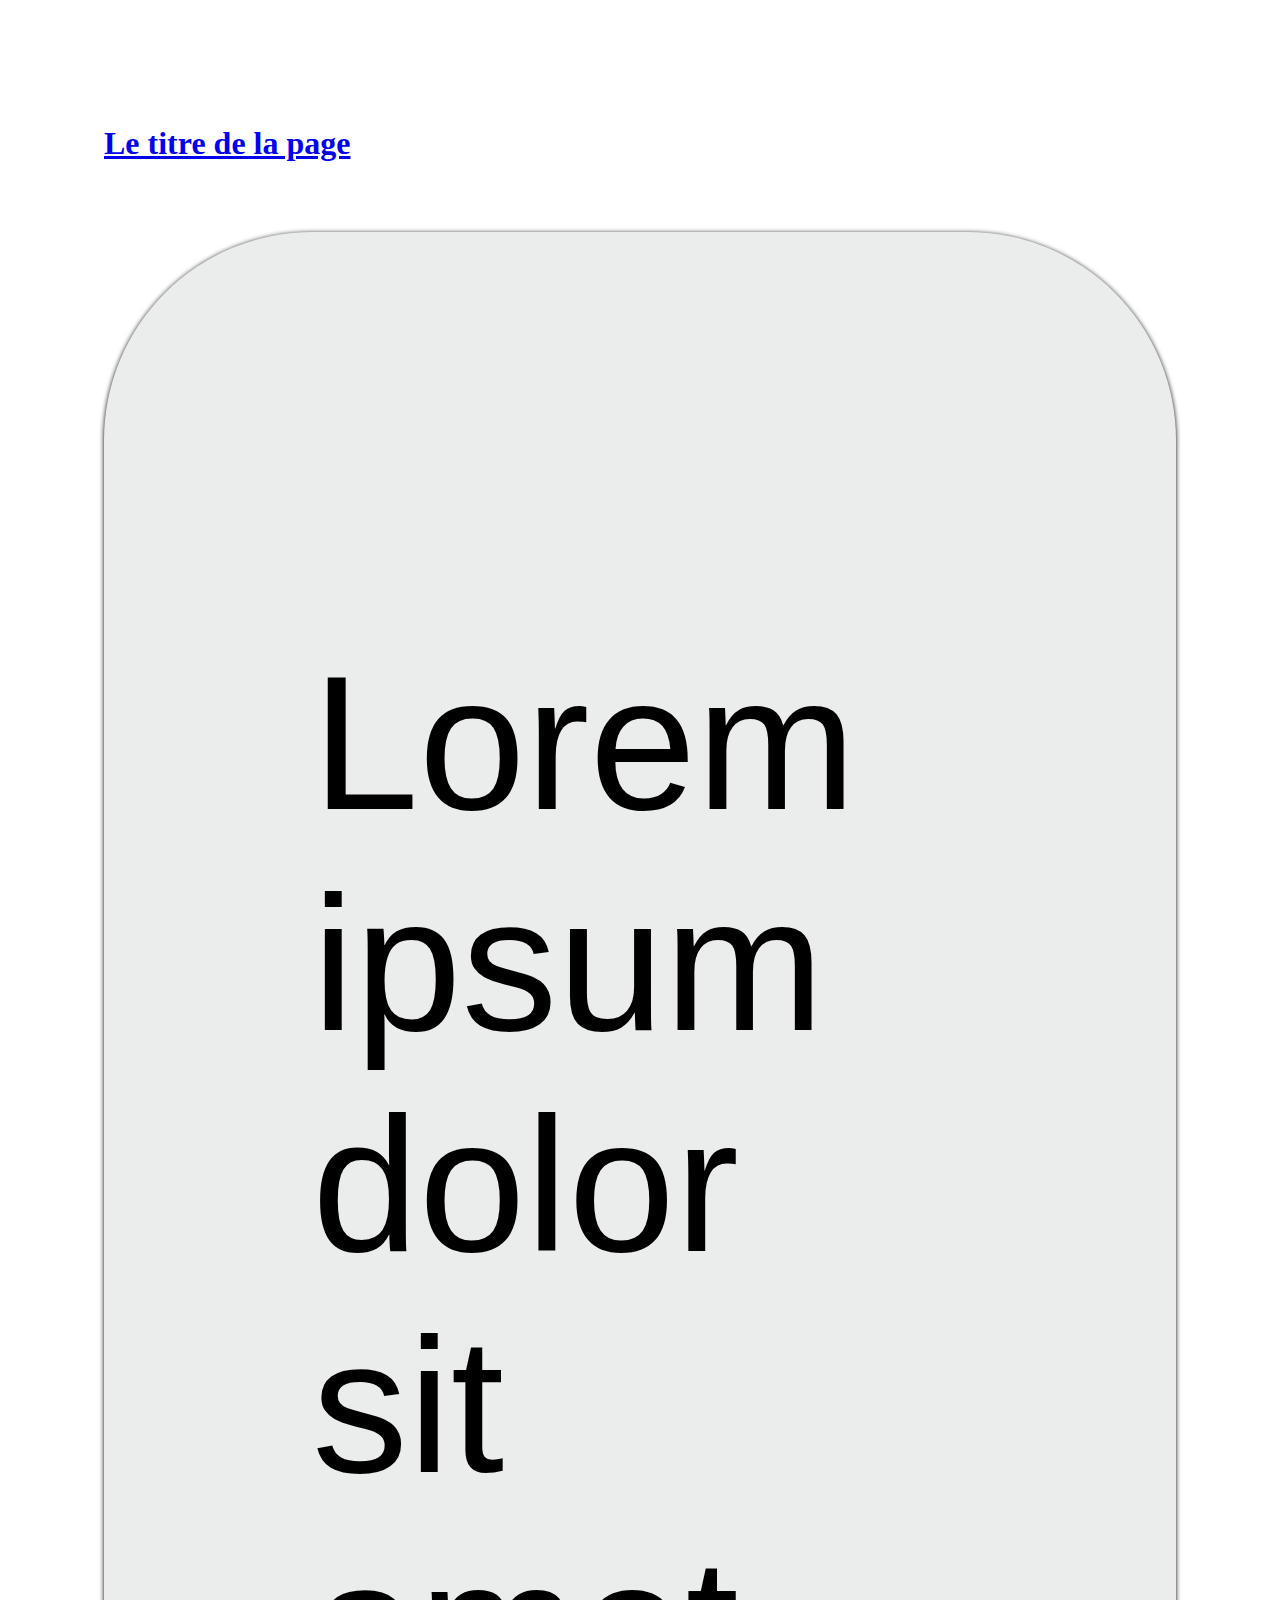
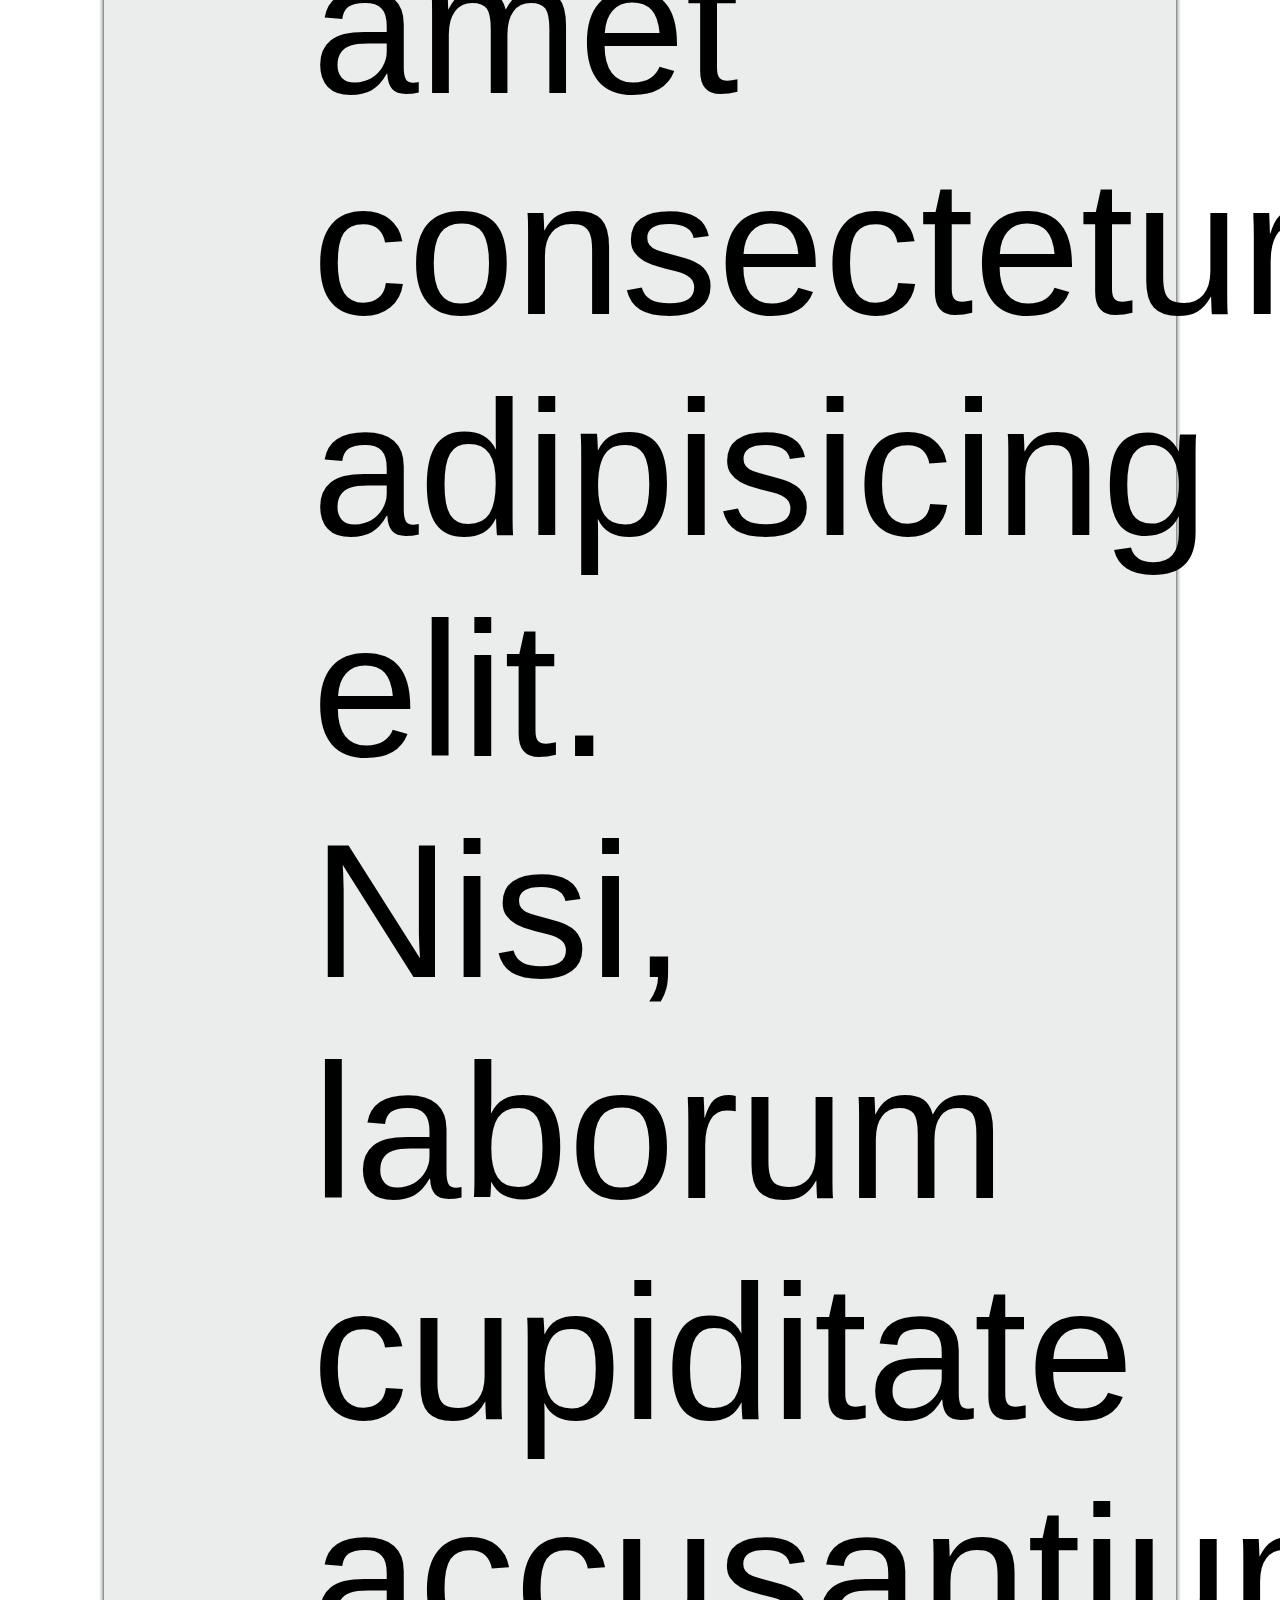
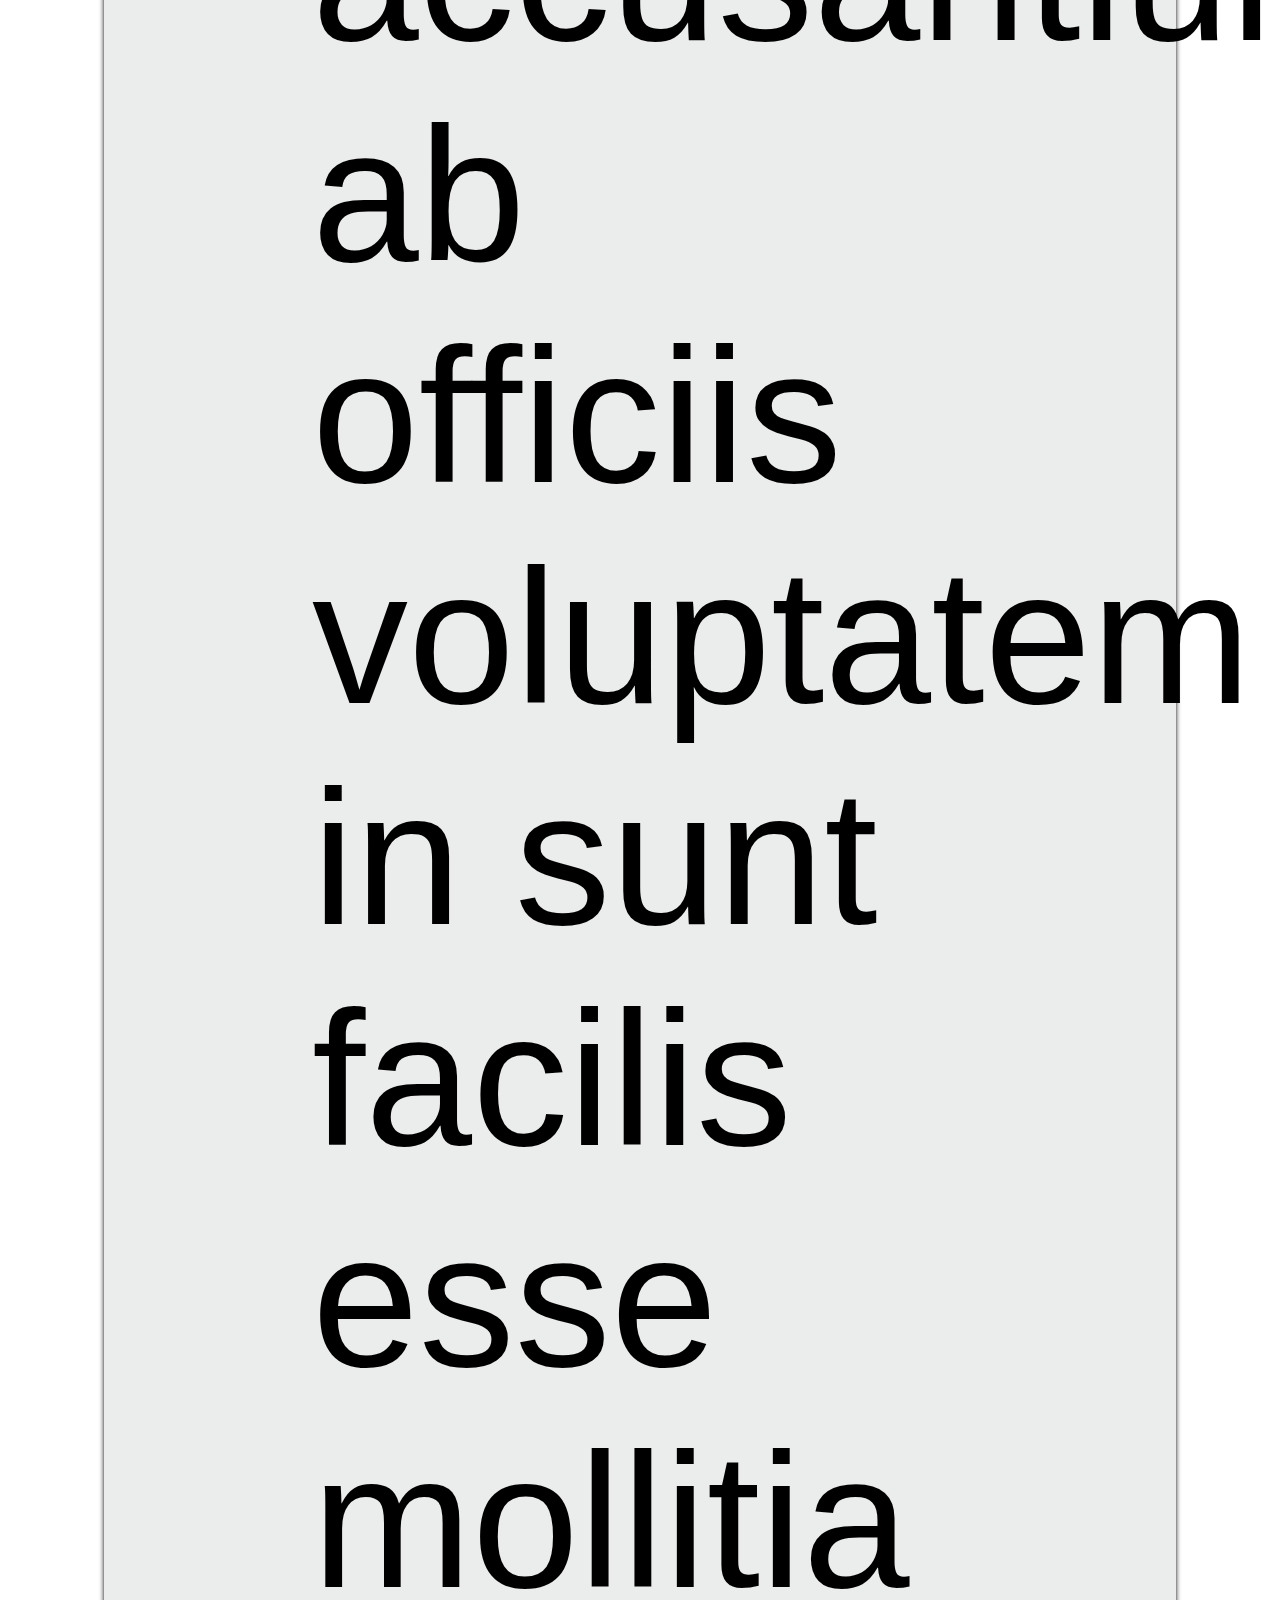
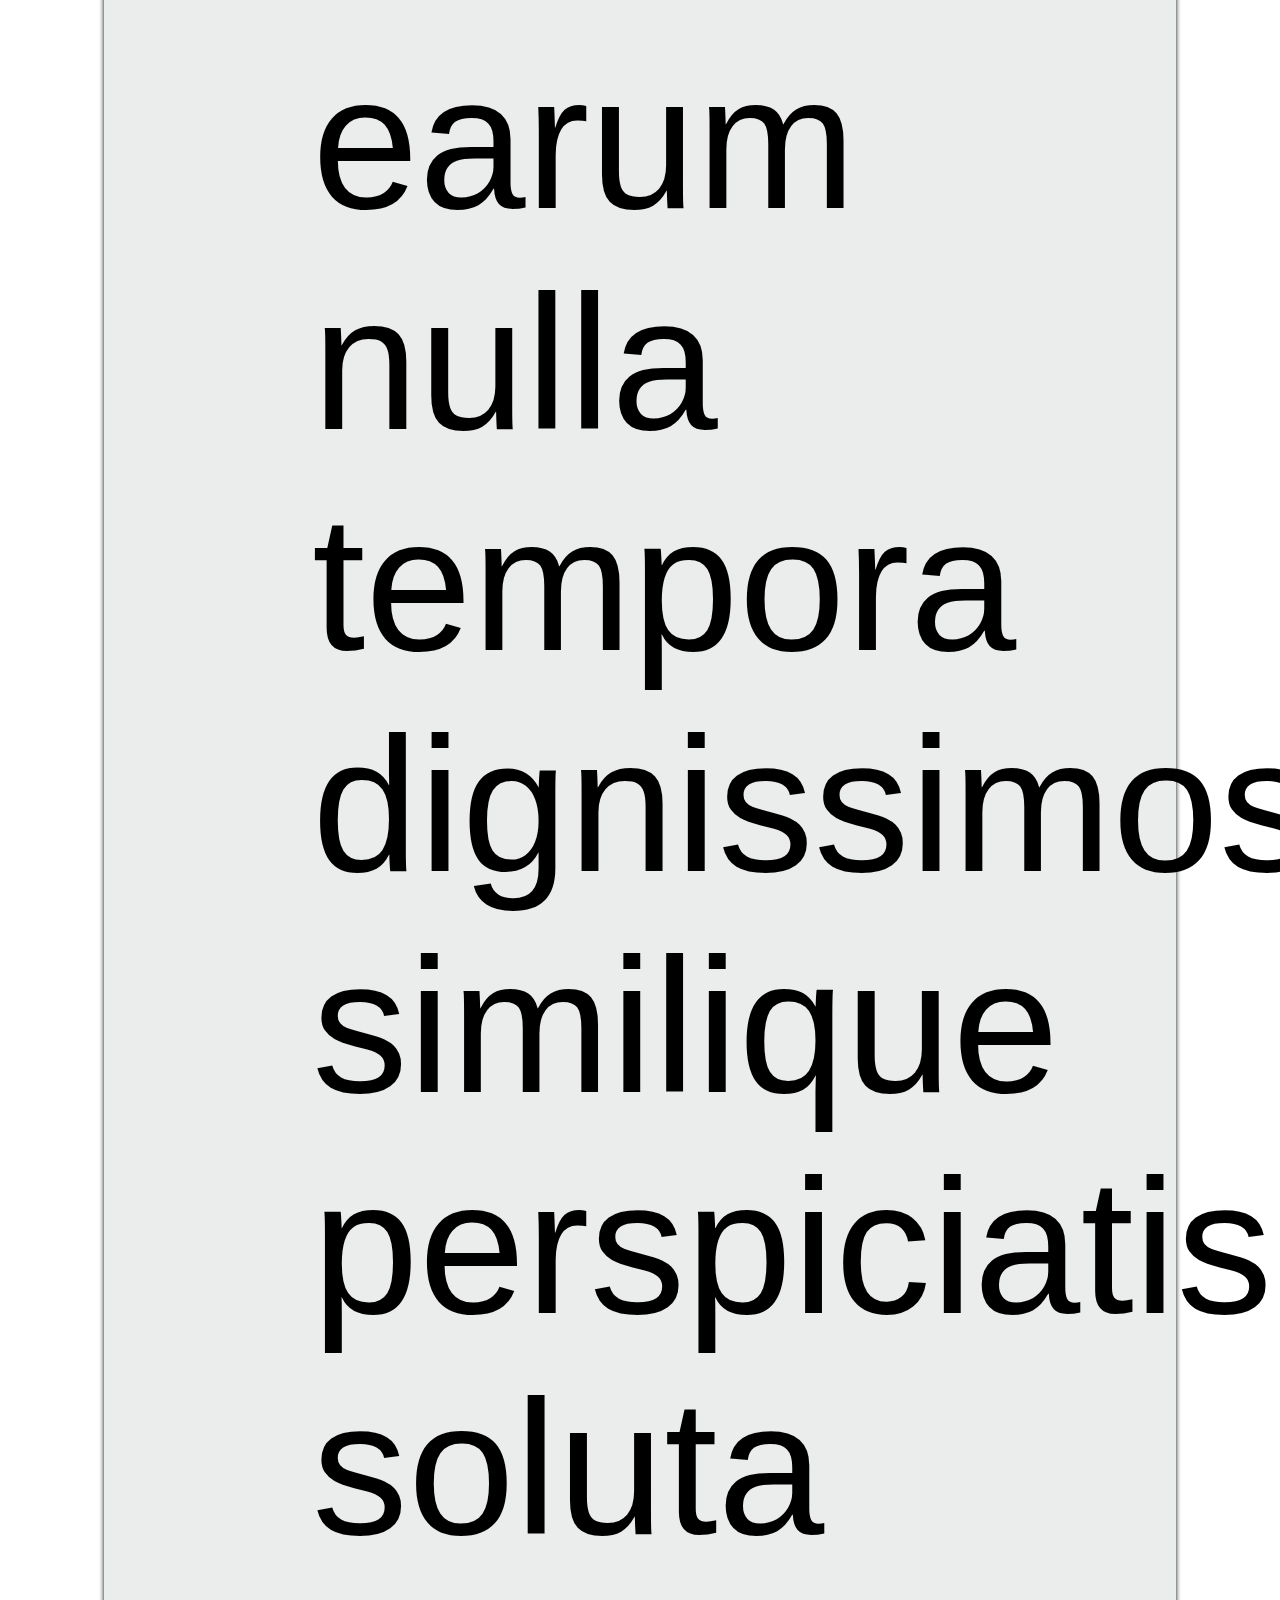
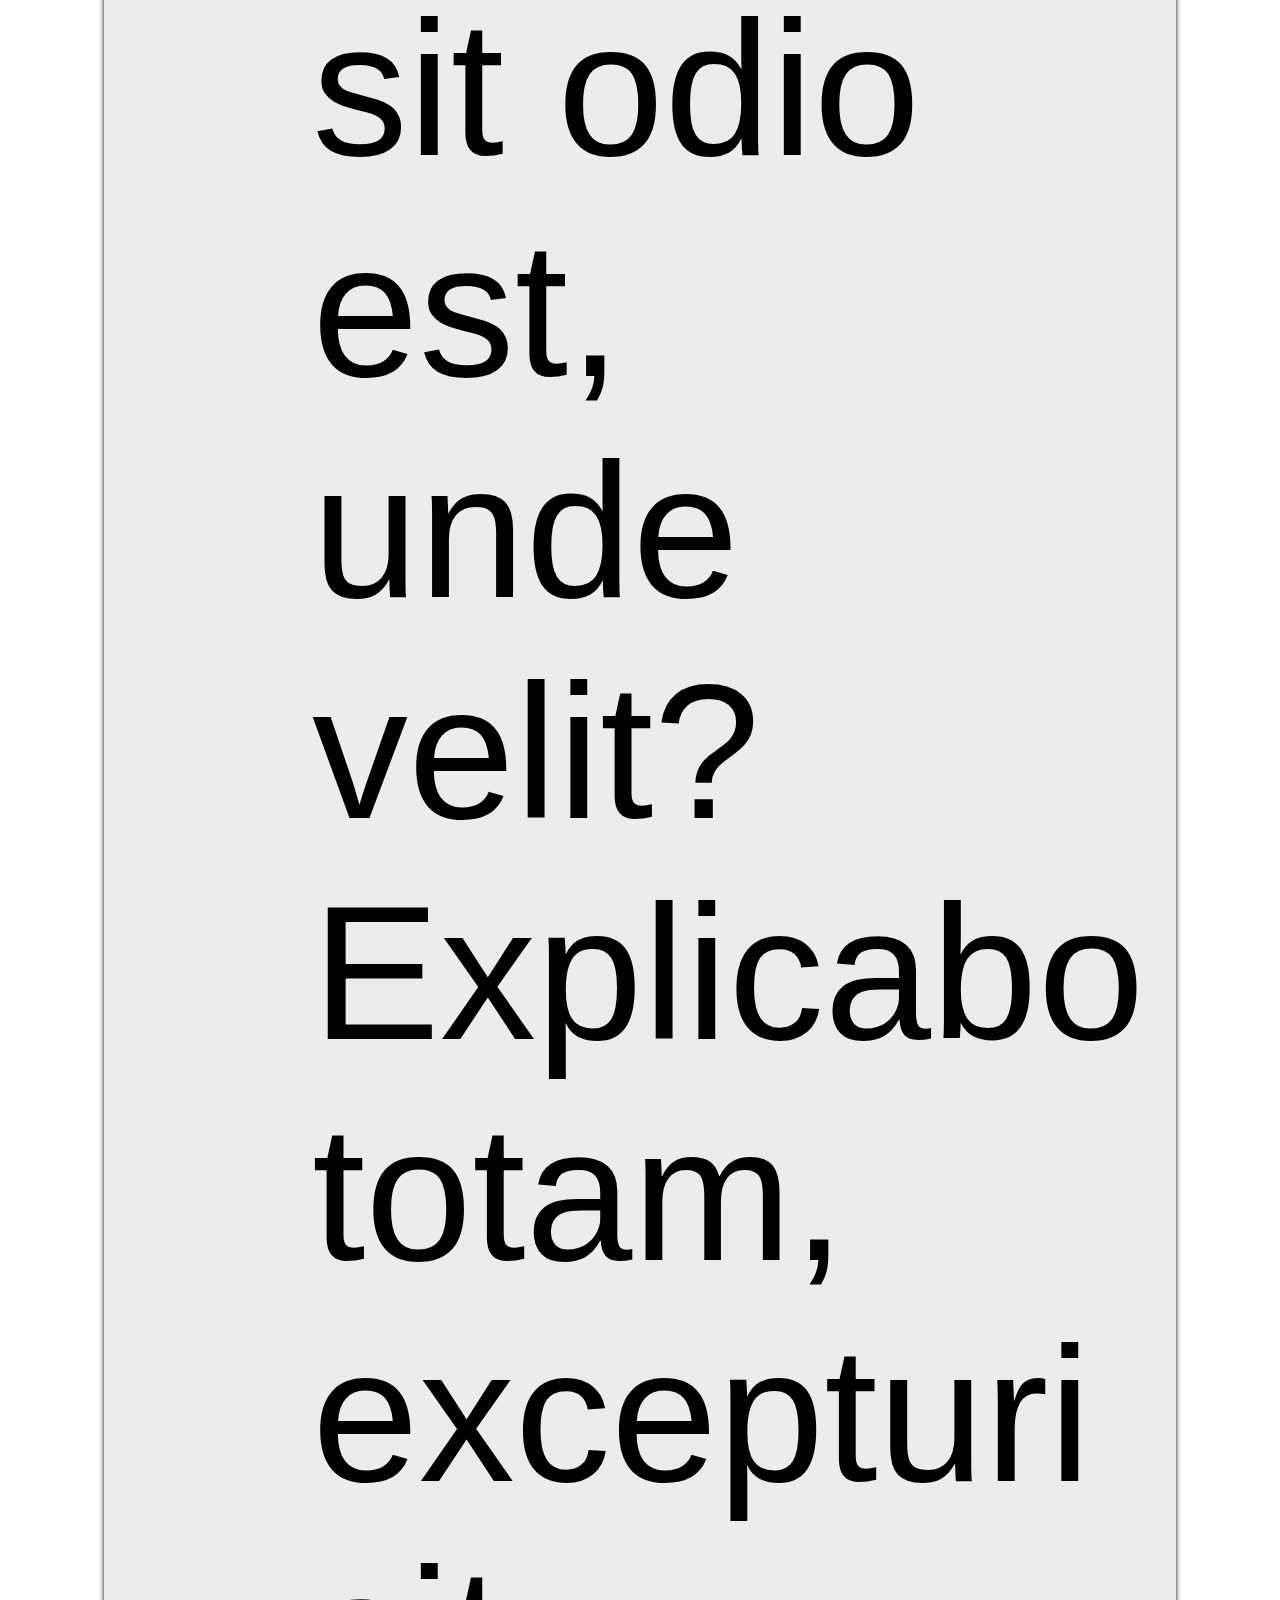
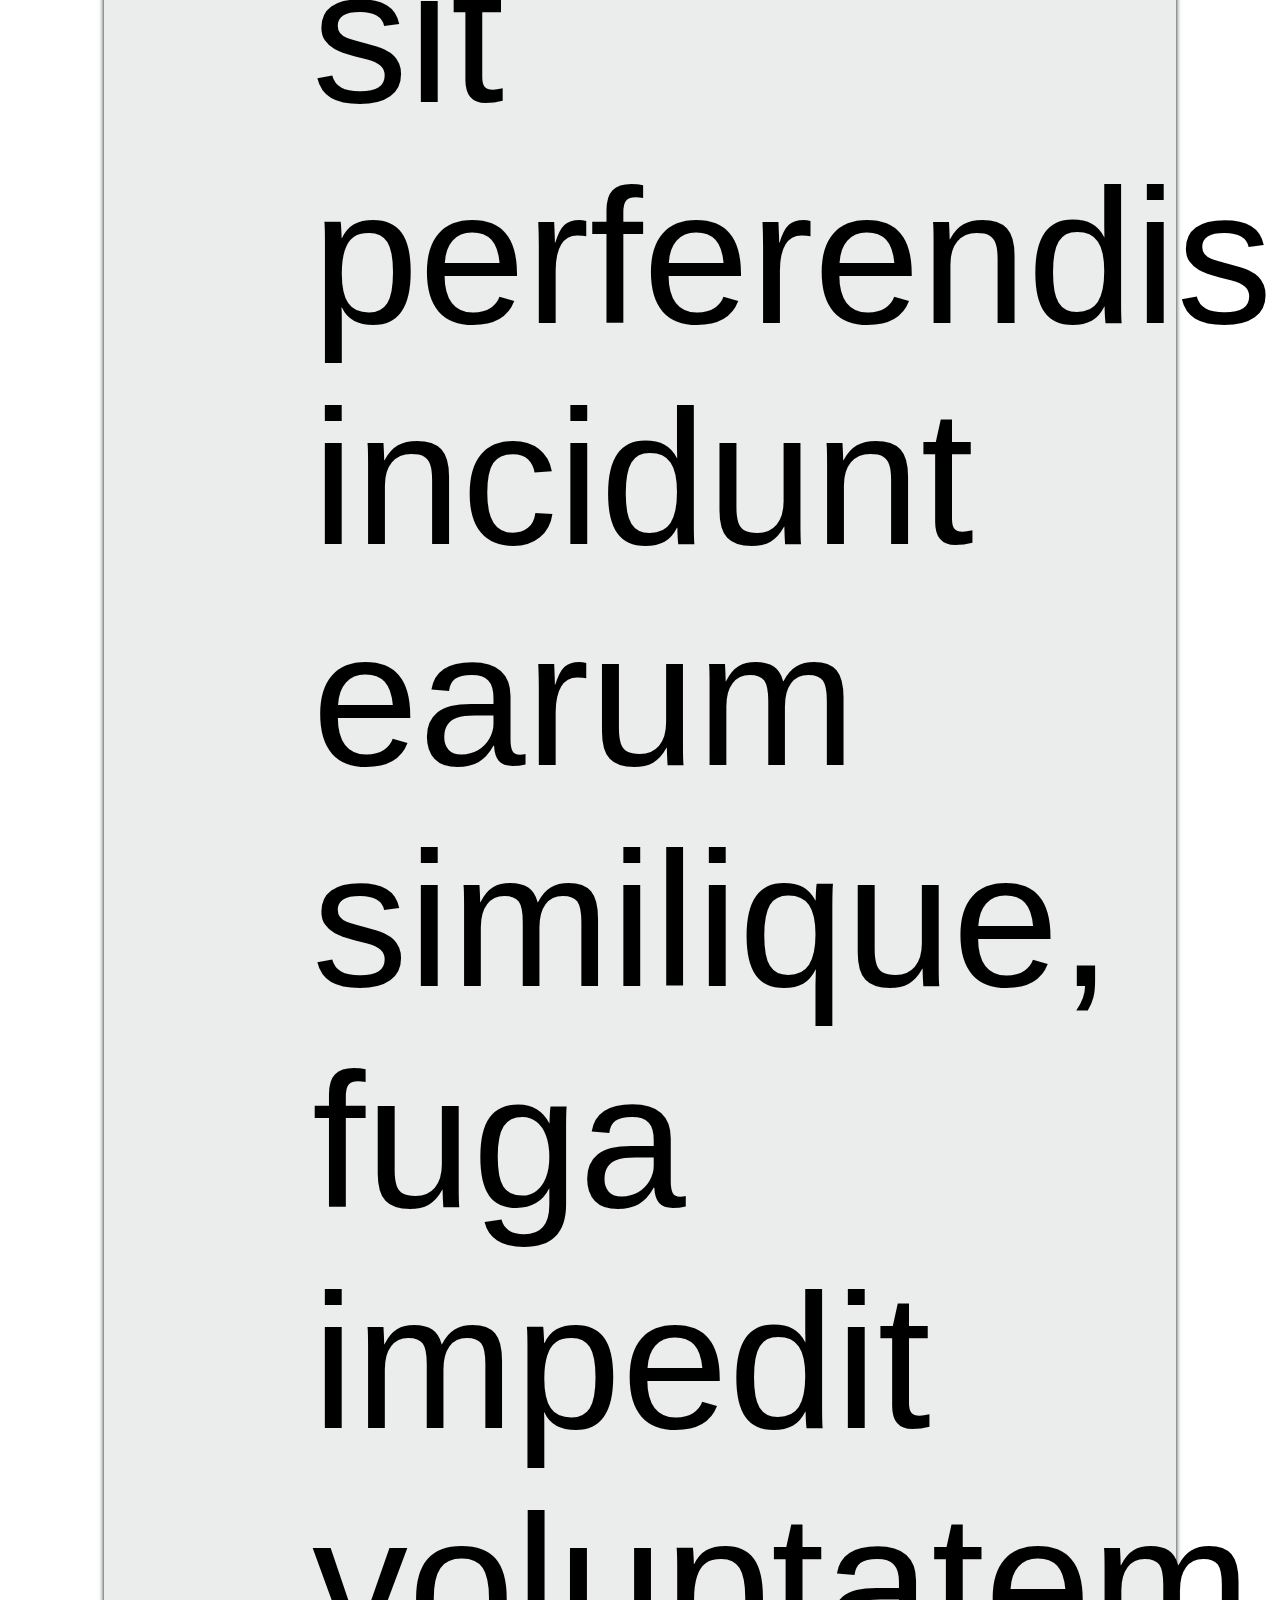
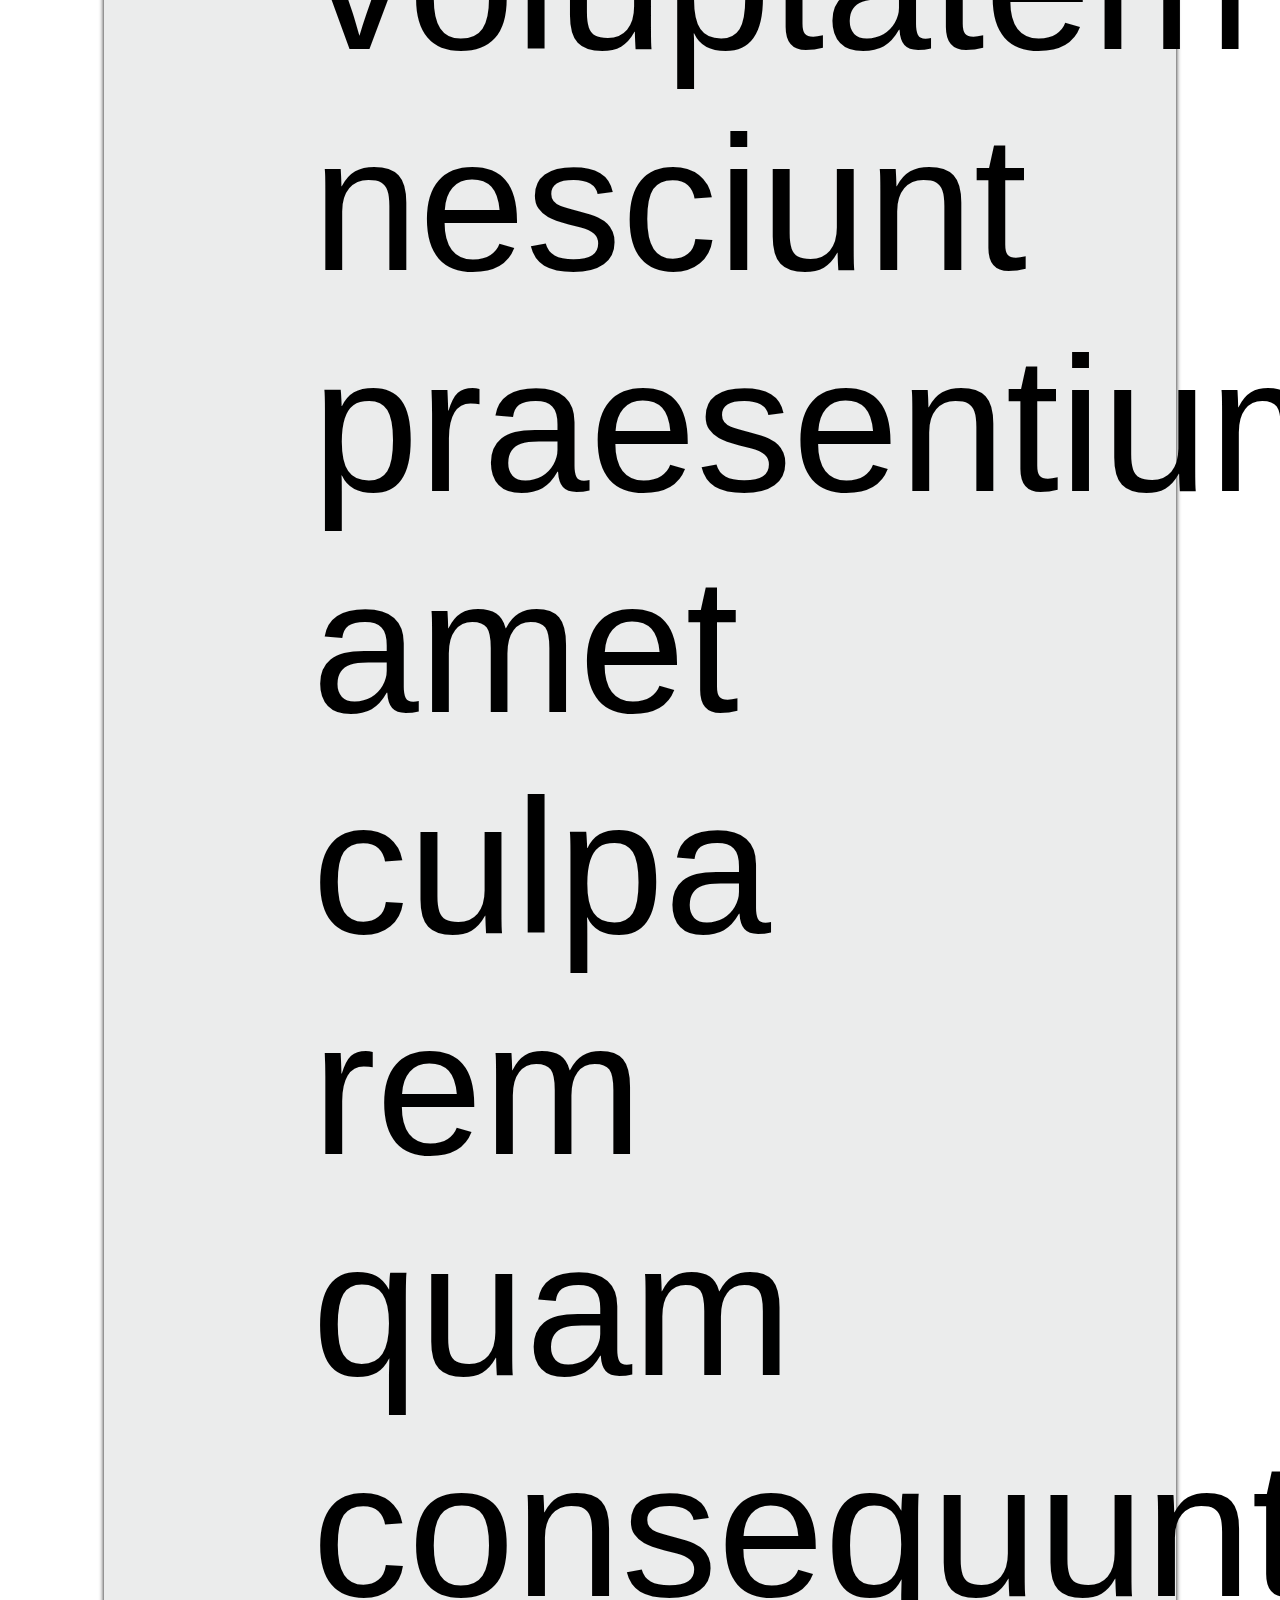
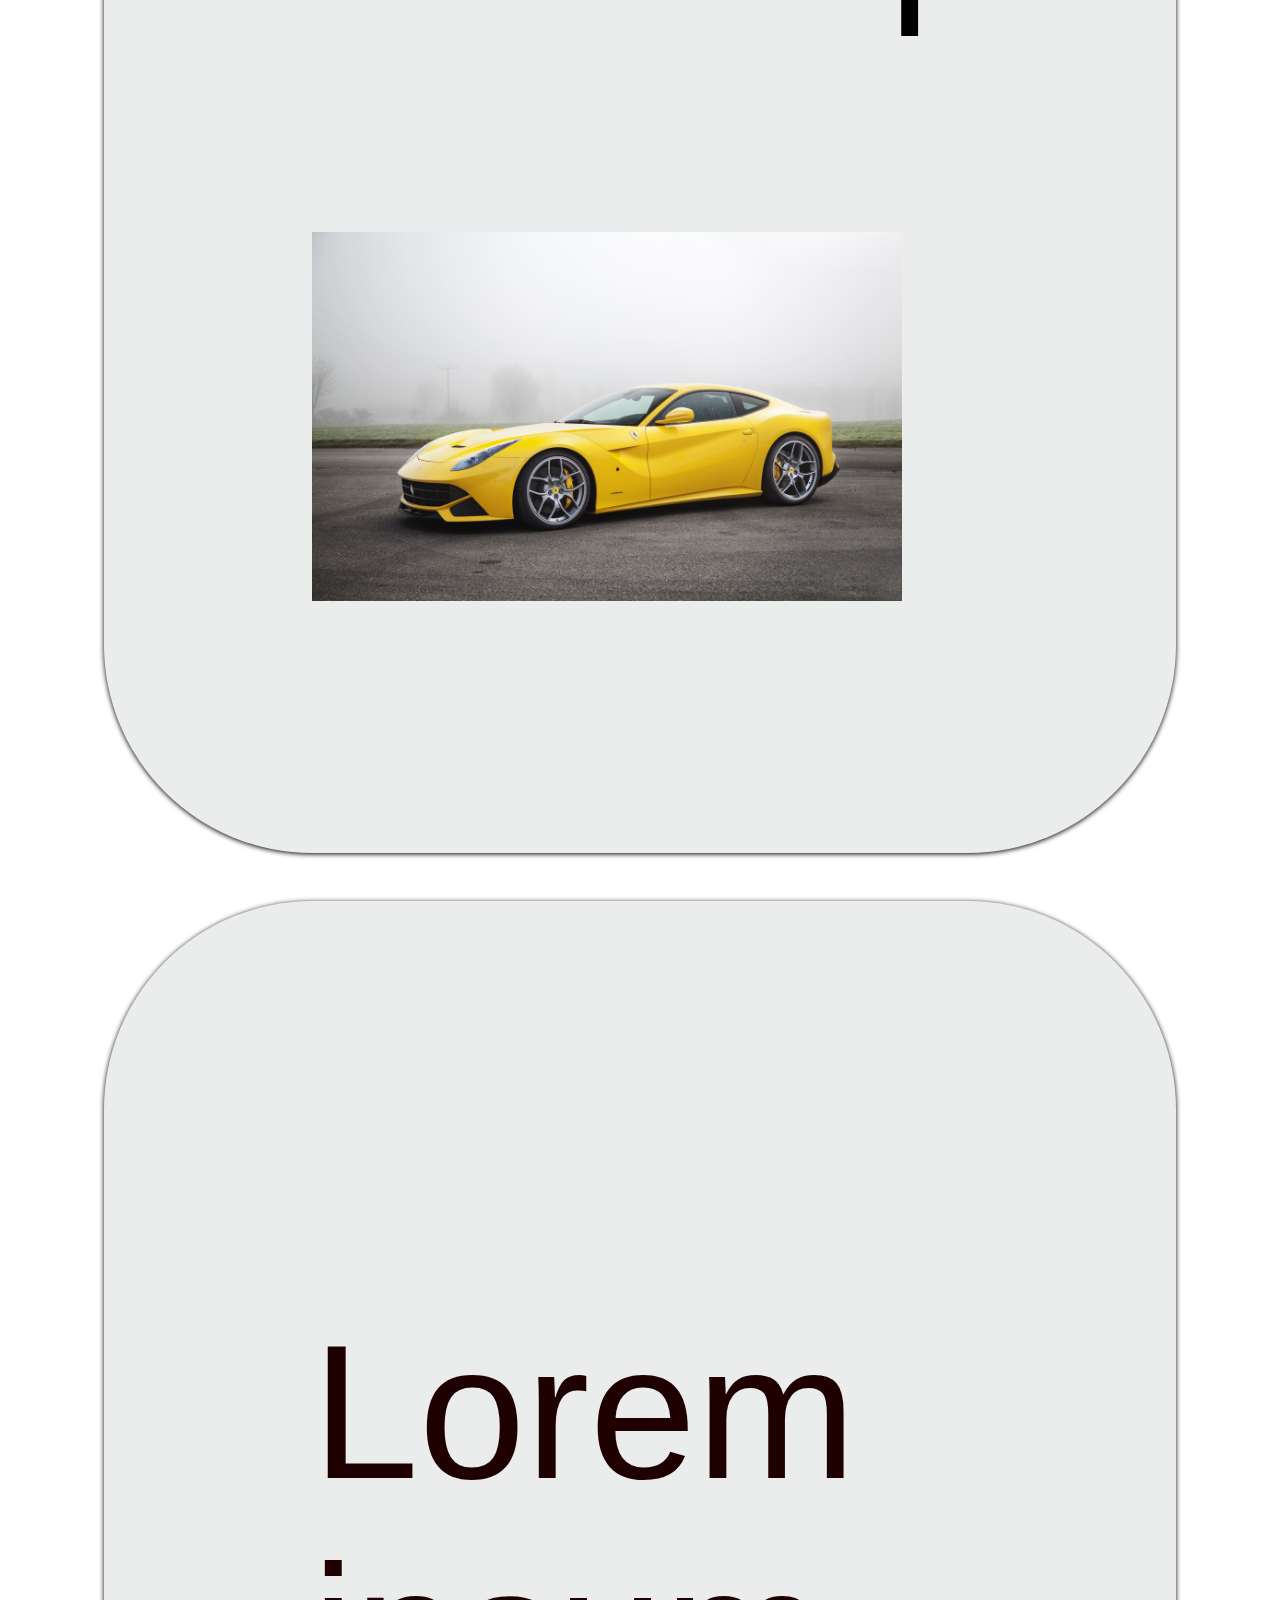
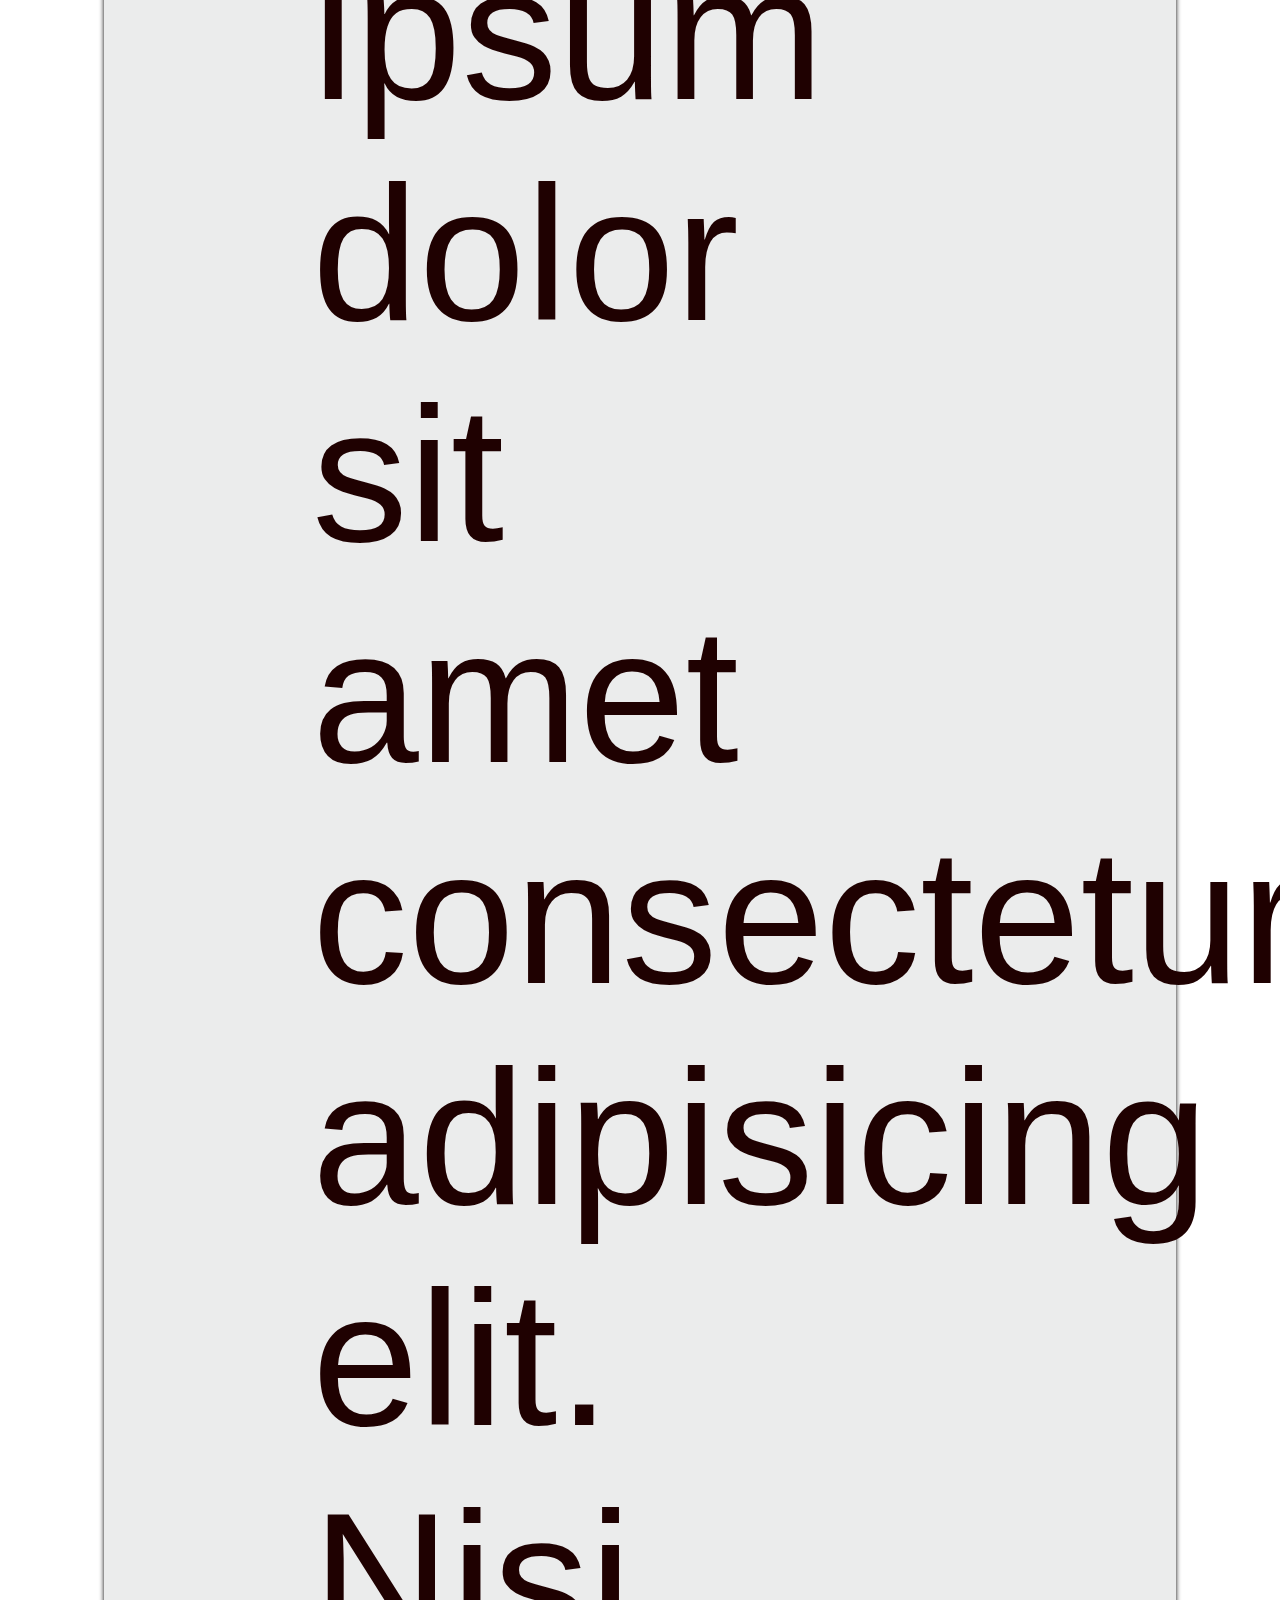
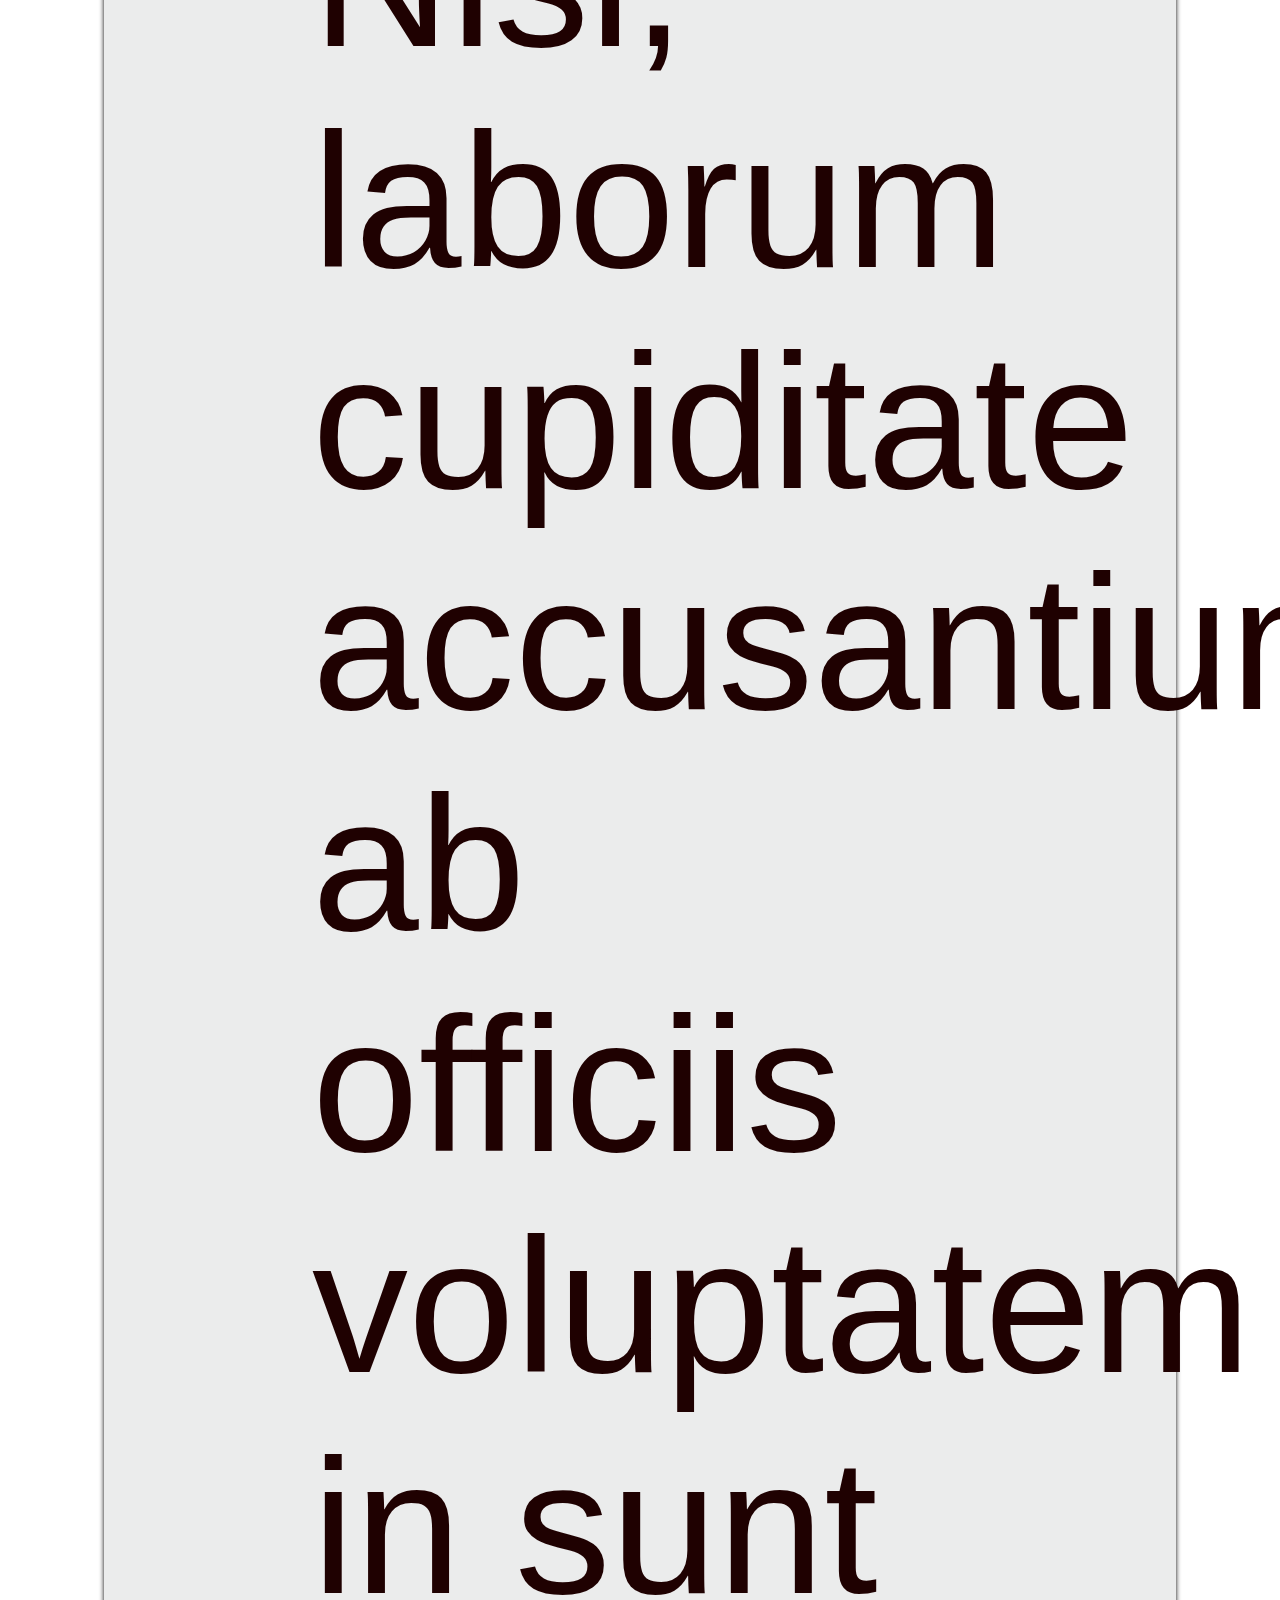
<file: index.html>
<!DOCTYPE html>
<html lang="en">
<head>
    <meta charset="UTF-8">
    <meta name="viewport" content="width=device-width, initial-scale=1.0">
    <title>Test de retour en arriere avec le repo GitHub</title>
    <link rel="stylesheet" href="styles.css">
</head>
<body>
    <main>
        <h1><a href="test.html">Le titre de la page</a></h1>
        <section id="presentation">
            <p>Lorem ipsum dolor sit amet consectetur adipisicing elit. Nisi, laborum cupiditate accusantium ab officiis voluptatem in sunt facilis esse mollitia earum nulla tempora dignissimos similique perspiciatis soluta sit odio est, unde velit? Explicabo totam, excepturi sit perferendis incidunt earum similique, fuga impedit voluptatem nesciunt praesentium, amet culpa rem quam consequuntur.</p>
            <img src="assets/images/img1.jpg" alt="">
        </section>
        <section id="services">
            <p>Lorem ipsum dolor sit amet consectetur adipisicing elit. Nisi, laborum cupiditate accusantium ab officiis voluptatem in sunt facilis esse mollitia earum nulla tempora dignissimos similique perspiciatis soluta sit odio est, unde velit? Explicabo totam, excepturi sit.</p>
            <img src="assets/images/img2.jpg" alt="">
        </section>
    </main>
</body>
</html>
</file>
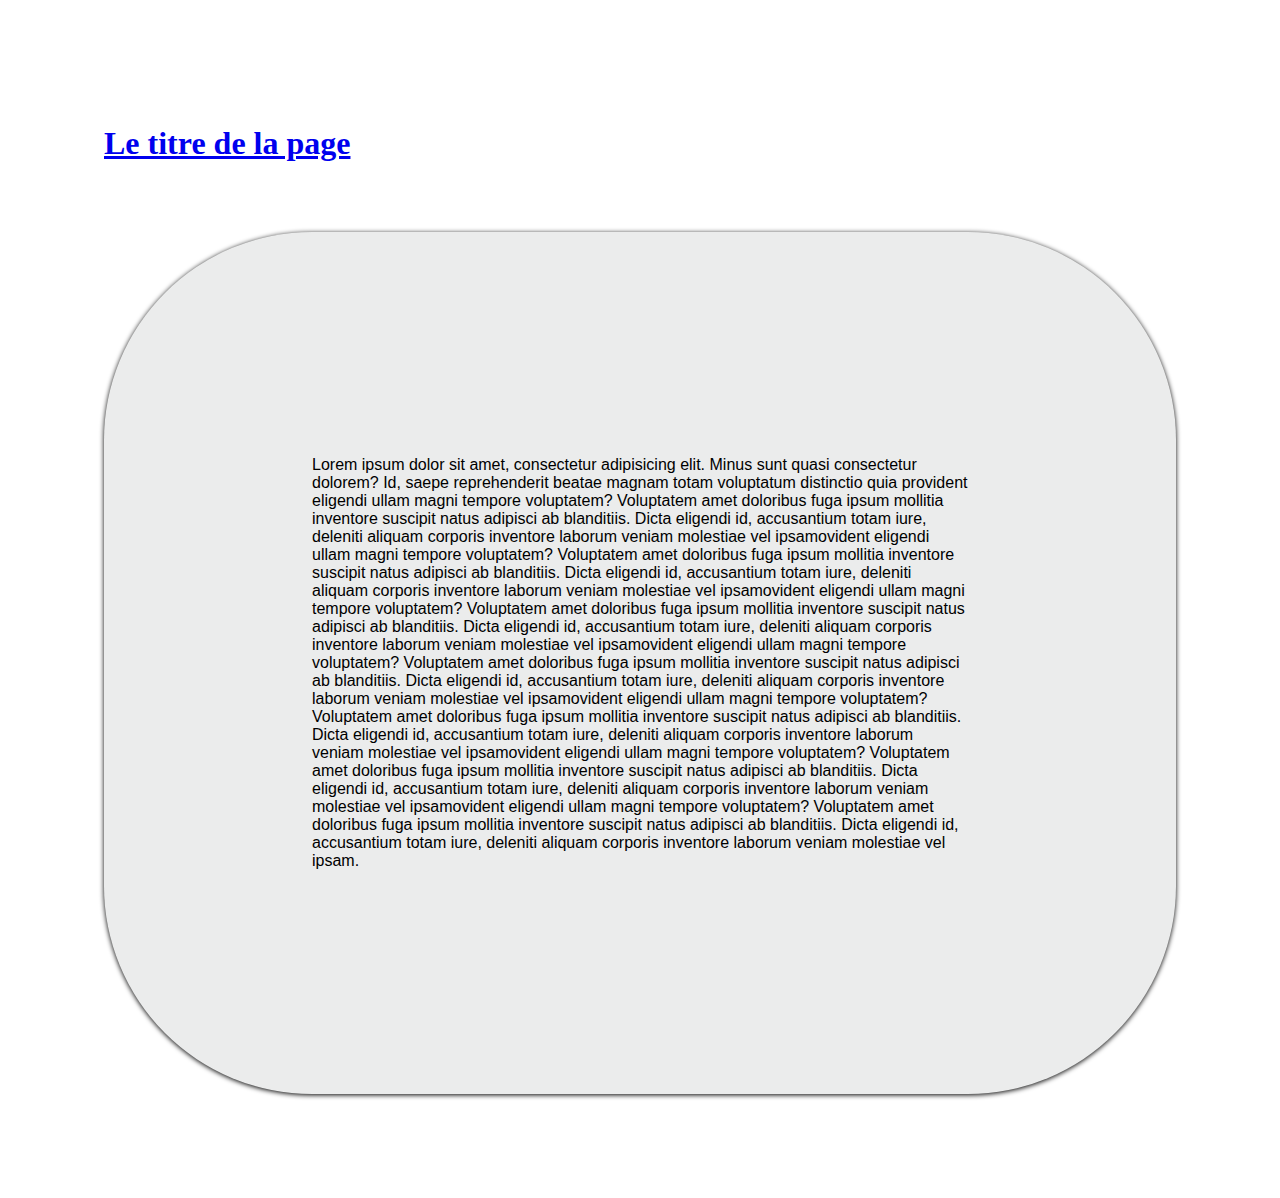
<file: test.html>
<!DOCTYPE html>
<html lang="en">
<head>
    <meta charset="UTF-8">
    <meta name="viewport" content="width=device-width, initial-scale=1.0">
    <title>Test de retour en arriere avec le repo GitHub</title>
    <link rel="stylesheet" href="styles.css">
</head>
<body>
    <main>
        <h1><a href="index.html">Le titre de la page</a></h1>
        <section>
            <p>Lorem ipsum dolor sit amet, consectetur adipisicing elit. Minus sunt quasi consectetur dolorem? Id, saepe reprehenderit beatae magnam totam voluptatum distinctio quia provident eligendi ullam magni tempore voluptatem? Voluptatem amet doloribus fuga ipsum mollitia inventore suscipit natus adipisci ab blanditiis. Dicta eligendi id, accusantium totam iure, deleniti aliquam corporis inventore laborum veniam molestiae vel ipsamovident eligendi ullam magni tempore voluptatem? Voluptatem amet doloribus fuga ipsum mollitia inventore suscipit natus adipisci ab blanditiis. Dicta eligendi id, accusantium totam iure, deleniti aliquam corporis inventore laborum veniam molestiae vel ipsamovident eligendi ullam magni tempore voluptatem? Voluptatem amet doloribus fuga ipsum mollitia inventore suscipit natus adipisci ab blanditiis. Dicta eligendi id, accusantium totam iure, deleniti aliquam corporis inventore laborum veniam molestiae vel ipsamovident eligendi ullam magni tempore voluptatem? Voluptatem amet doloribus fuga ipsum mollitia inventore suscipit natus adipisci ab blanditiis. Dicta eligendi id, accusantium totam iure, deleniti aliquam corporis inventore laborum veniam molestiae vel ipsamovident eligendi ullam magni tempore voluptatem? Voluptatem amet doloribus fuga ipsum mollitia inventore suscipit natus adipisci ab blanditiis. Dicta eligendi id, accusantium totam iure, deleniti aliquam corporis inventore laborum veniam molestiae vel ipsamovident eligendi ullam magni tempore voluptatem? Voluptatem amet doloribus fuga ipsum mollitia inventore suscipit natus adipisci ab blanditiis. Dicta eligendi id, accusantium totam iure, deleniti aliquam corporis inventore laborum veniam molestiae vel ipsamovident eligendi ullam magni tempore voluptatem? Voluptatem amet doloribus fuga ipsum mollitia inventore suscipit natus adipisci ab blanditiis. Dicta eligendi id, accusantium totam iure, deleniti aliquam corporis inventore laborum veniam molestiae vel ipsam.</p>
        </section> 
    </main>
</body>
</html>
</file>
<file: styles.css>
main{
    display: flex;
    flex-direction: column;
    padding: 6rem;
    gap: 3rem;
}
p{

}
img{
    width: 90%;
}
section{
       
    box-shadow: 0px 1px 5px #000;
    border-radius: 13rem;
    background-color: rgb(235, 236, 236);
    padding: 13rem;
    font-family: 'Franklin Gothic Medium', 'Arial Narrow', Arial, sans-serif;
}
#presentation{

    color:black;
    font-size: 12rem;
}
#services{
    color: rgb(31, 1, 1);
    font-size: 12rem;

}
</file>
